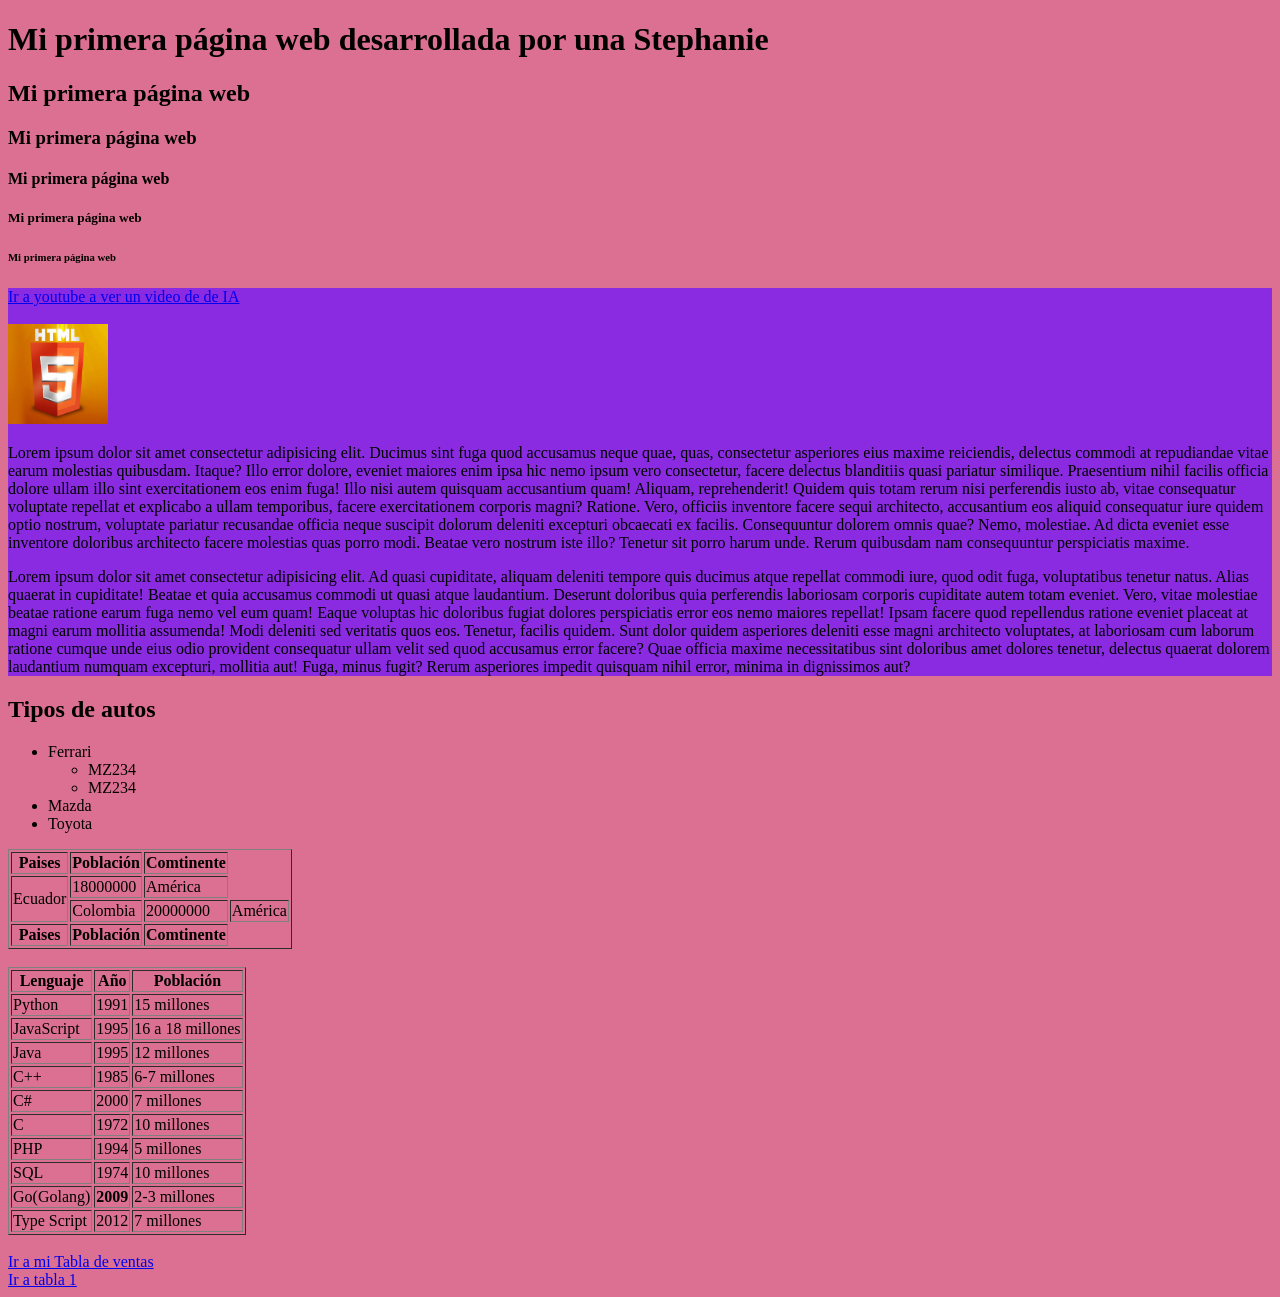
<file: index.html>
<!DOCTYPE html>
<html>
    <head>
<meta charset="UTF-8">
<meta name="viewport" content="width=device-width initial-scale=1.0">        
<title>Hola www</title>
    </head>
    <body style="background:palevioletred; font-size: 16px;">
<!--Aquí va el título de la página web-->
<!--Etiquetas h-->
<h1>Mi primera página web desarrollada por una Stephanie</h1>
<h2>Mi primera página web</h2>
<h3>Mi primera página web</h3>
<h4>Mi primera página web</h4>
<h5>Mi primera página web</h5>
<h6>Mi primera página web</h6>

<!--Contenedores
Son espacios movibles donde se crea contenido html 
section, div, article-->
<section style="background-color: blueviolet;">
    <!--Un enlace a youtube
    Utilizamos la etiqueta a-ancle
    Rutas absolutas: Es cuando queremos enlazarnos a recursos externos a mi proyecto
    Rutas relativas: Es cuando quiero enlazarme a recursos dentro de mi proyecto-->
    <a href="https://www.youtube.com/watch?v=mwHiaTrQOiI" target="_blank">Ir a youtube a ver un video de de IA</a>
    <br><!--Salto de espacio-->
    <!--Etiqueta para salto de linea-->
    <br>
    <!--Enlace a una imagen mediante una ruta relativa-->  
    <img src="img/html5.jpg" alt="Logo de html5" width="100px" height="100x">
    <br>
    <p>Lorem ipsum dolor sit amet consectetur adipisicing elit. Ducimus sint fuga quod accusamus neque quae, quas, consectetur asperiores eius maxime reiciendis, delectus commodi at repudiandae vitae earum molestias quibusdam. Itaque?
    Illo error dolore, eveniet maiores enim ipsa hic nemo ipsum vero consectetur, facere delectus blanditiis quasi pariatur similique. Praesentium nihil facilis officia dolore ullam illo sint exercitationem eos enim fuga!
    Illo nisi autem quisquam accusantium quam! Aliquam, reprehenderit! Quidem quis totam rerum nisi perferendis iusto ab, vitae consequatur voluptate repellat et explicabo a ullam temporibus, facere exercitationem corporis magni? Ratione.
    Vero, officiis inventore facere sequi architecto, accusantium eos aliquid consequatur iure quidem optio nostrum, voluptate pariatur recusandae officia neque suscipit dolorum deleniti excepturi obcaecati ex facilis. Consequuntur dolorem omnis quae?
    Nemo, molestiae. Ad dicta eveniet esse inventore doloribus architecto facere molestias quas porro modi. Beatae vero nostrum iste illo? Tenetur sit porro harum unde. Rerum quibusdam nam consequuntur perspiciatis maxime.</p>
    <p>Lorem ipsum dolor sit amet consectetur adipisicing elit. Ad quasi cupiditate, aliquam deleniti tempore quis ducimus atque repellat commodi iure, quod odit fuga, voluptatibus tenetur natus. Alias quaerat in cupiditate!
    Beatae et quia accusamus commodi ut quasi atque laudantium. Deserunt doloribus quia perferendis laboriosam corporis cupiditate autem totam eveniet. Vero, vitae molestiae beatae ratione earum fuga nemo vel eum quam!
    Eaque voluptas hic doloribus fugiat dolores perspiciatis error eos nemo maiores repellat! Ipsam facere quod repellendus ratione eveniet placeat at magni earum mollitia assumenda! Modi deleniti sed veritatis quos eos.
    Tenetur, facilis quidem. Sunt dolor quidem asperiores deleniti esse magni architecto voluptates, at laboriosam cum laborum ratione cumque unde eius odio provident consequatur ullam velit sed quod accusamus error facere?
    Quae officia maxime necessitatibus sint doloribus amet dolores tenetur, delectus quaerat dolorem laudantium numquam excepturi, mollitia aut! Fuga, minus fugit? Rerum asperiores impedit quisquam nihil error, minima in dignissimos aut?</p>
</section><!--Fin de section-->
<!--Contenedor de listas-->
<div>
    <!--Dentro de html tenemos 2 tipos de listas
    Listas ordenadas: Tienen un gerarquico
    Listas desordenadas: No tienen numeración-->
    <h2>Tipos de autos</h2>
    <ul>
        <li>Ferrari
            <ul>
                <li>MZ234</li>
                <li>MZ234</li>
            </ul>
        </li>
        
        <li>Mazda</li>
        <li>Toyota</li>
    </ul>
</div>
<!--Creamos un atabla-->
<section>
    <div>
        <table border="1px">
            <thead>
                <th>Paises</th>
                <th>Población</th>
                <th>Comtinente</th>
            </thead>
            <tr>
                <td rowspan="2">Ecuador</td>
                <td>18000000</td>
                <td>América</td>
            </tr>
            <tr>
                <td>Colombia</td>
                <td>20000000</td>
                <td>América</td>
            </tr>
            <tfoot><!--Es una cabecera-->
                <th>Paises</th>
                <th>Población</th>
                <th>Comtinente</th>
            </tfoot>
        </table>
    </div>
</section>
<br>
<section>
    <div>
        <table border="1px">
            <tr>
                <th>Lenguaje</th>
                <th>Año</th>
                <th>Población</th>
            </tr>
            <tr>
                <td>Python</td>
                <td>1991</td>
                <td>15 millones</td>
            </tr>
            <tr>
                <td>JavaScript</td>
                <td>1995</td>
                <td>16 a 18 millones</td>
            </tr>
            <tr>
                <td>Java</td>
                <td>1995</td>
                <td>12 millones</td>
            </tr>
            <tr>
                <td>C++</td>
                <td>1985</td>
                <td>6-7 millones</td>
            </tr>
            <tr>
                <td>C#</td>
                <td>2000</td>
                <td>7 millones</td>
            </tr>
            <tr>
                <td>C</td>
                <td>1972</td>
                <td>10 millones</td>
            </tr>
            <tr>
                <td>PHP</td>
                <td>1994</td>
                <td>5 millones</td>
            </tr>
            <tr>
                <td>SQL</td>
                <td>1974</td>
                <td>10 millones</td>
            </tr>
            <tr>
                <td>Go(Golang)</td>
                <th>2009</th>
                <td>2-3 millones</td>
            </tr>
            <tr>
                <td>Type Script</td>
                <td>2012</td>
                <td>7 millones</td>
            </tr>
        </table>
    </div>
</section>
<br>
</section>
<!--Enlace a la tabla de ventas-->
<div>
    <a href="vistas/formulario.html">Ir a mi Tabla de ventas</a>
    <br>
    <a href="vistas/tabla1.html"> Ir a tabla 1</a>
</div>
    </body>
</html>
</file>
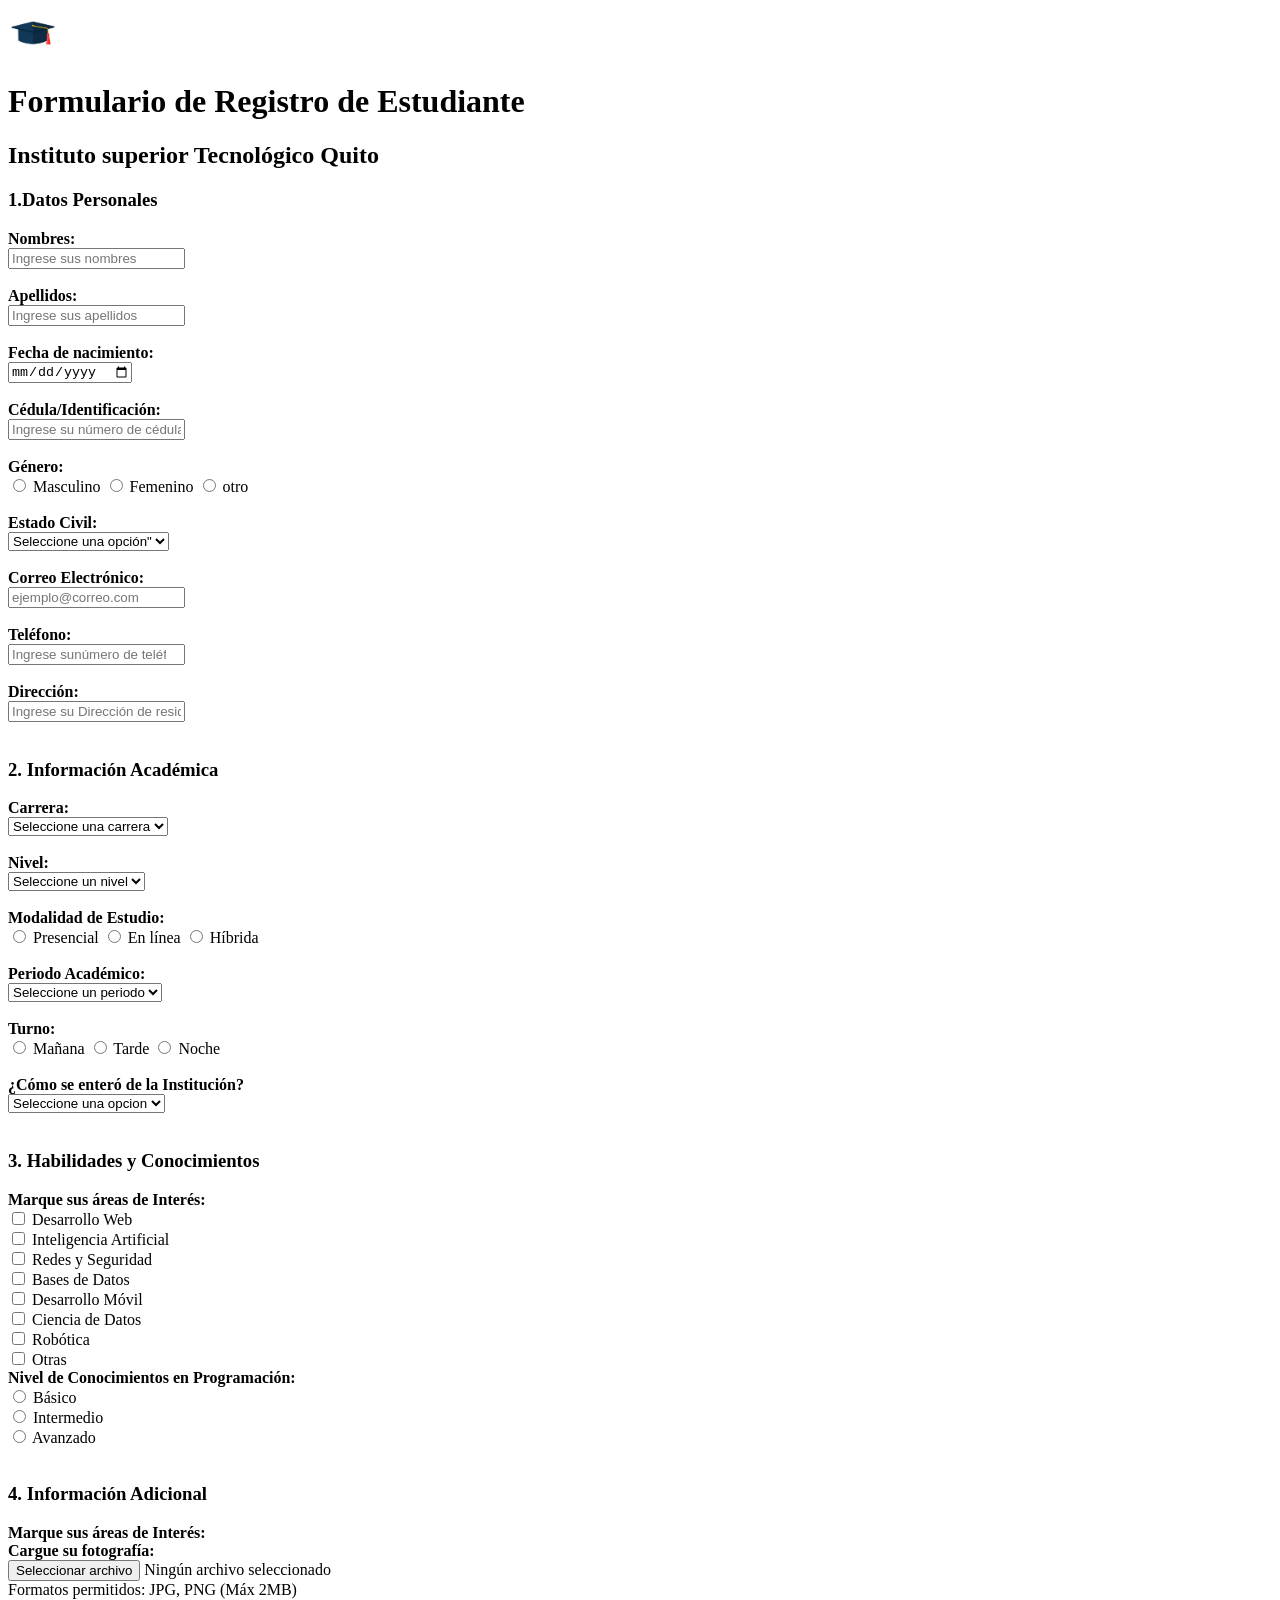
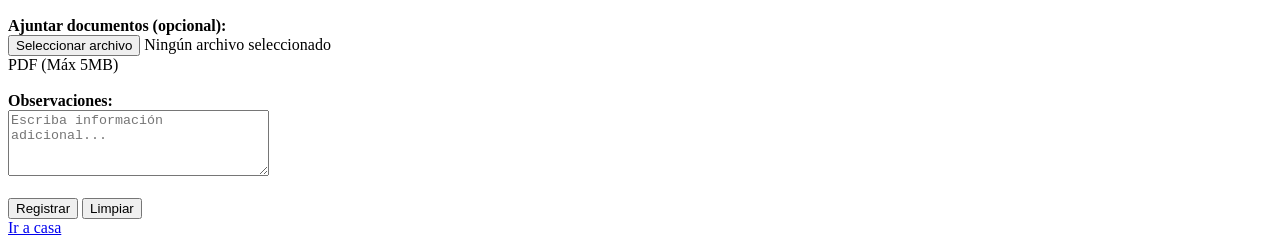
<file: vistas/formulario.html>
<!DOCTYPE html>
<html lang="en">
<head>
    <meta charset="UTF-8">
    <meta name="viewport" content="width=device-width, initial-scale=1.0">
    <title>Formulario</title>
</head>
<body>
    <!--Header: Es la cabecera del body-->
    <header>
        <img src="../img/birrete.jpg" alt="Birrete" width="50px" height="50px">
        <h1>Formulario de Registro de Estudiante</h1>
        <h2>Instituto superior Tecnológico Quito</h2>
    </header>
    <!--Formulario-->
    <div>
        <form action="../index.html" method="post">
            <header><h3>1.Datos Personales</h3></header>
            <div>
                <!--Label: Me permite ingresar a un texto fijo-->
                <label for="Nombre"><b>Nombres:</b></label>
                <br>
                <!--impud: Caja para ingresar texto-->
                <input type="text" id="Nombre" placeholder="Ingrese sus nombres">
            </div>
            <br>
            <div>
                <label for="Apellido"><b>Apellidos:</b></label>
                <br>
                <input type="text" id="Apellido" placeholder="Ingrese sus apellidos">
            </div>
            <br>
            <div>
                <label for="Fecha"><b>Fecha de nacimiento:</b></label>
                <br>
                <input type="date" id="Fecha" placeholder="dd/mm/aa">
            </div>
            <br>
            <div>
                <label for="Cédula"><b>Cédula/Identificación:</b></label>
                <br>
                <input type="text" id="Cédula" placeholder="Ingrese su número de cédula">
            </div>
            <br>
            <div>
                <label for="Género"><b>Género:</b></label>
                <br>
                <input type="radio" name="Genero" value="Masculino"> Masculino
                <input type="radio" name="Genero" value="Femenino"> Femenino
                <input type="radio" name="Genero" value="otro"> otro
            </div>
            <br>
            <div>
                <label for="Estado"><b>Estado Civil:</b></label>
                <br>
                <select nombre="Estado" id="Estado" required>
                <option value="" disabled selected> Seleccione una opción"</option>
                <option value="Soltera/o"> Soltera/o</option>
                </select>
            </div>
            <br> 
            <div>
                <label for="Correo"><b>Correo Electrónico:</b></label>
                <br>
                <input type="email" id="Correo" placeholder="ejemplo@correo.com">
            </div>
            <br> 
            <div>
                <label for="Teléno:"><b>Teléfono:</b></label>
                <br>
                <input type="number" id="Teléfono" placeholder="Ingrese sunúmero de teléfono">
            </div>
            <br> 
            <div>
                <label for="Dirección"><b>Dirección:</b></label>
                <br>
                <input type="text" id="Dirección"placeholder="Ingrese su Dirección de residencia">
            </div>
            <br>
        </form>
        <form>
            <header>
                <h3>2. Información Académica</h3>
            </header>
            <div>
                <label for="carrera"><b>Carrera:</b></label>
                <br>
                <select nombre="Carrera" id="Carrera" required>
                <option value="" disabled selected> Seleccione una carrera</option>
                <option value="Desarrollo de Software"> Desarrollo de Software</option>
                </select>
            </div>
            <br>
            <div>
                <label for="Nivel"><b>Nivel:</b></label>
                <br>
                <select nombre="Nivel" id="Nivel" required>
                <option value="" disabled selected> Seleccione un nivel</option>
                <option value="Primer Nivel"> Primer Nivel</option>
                </select>
            </div>
            <br>
            <div>
                <label for="Modalidad"><b>Modalidad de Estudio:</b></label>
                <br>
                <input type="radio" name="Modalidad" value="Presencial"> Presencial
                <input type="radio" name="Modalidad" value="En línea"> En línea
                <input type="radio" name="Modalidad" value="Híbrida"> Híbrida
            </div>
            <br>
            <div>
                <label for="Periodo"><b>Periodo Académico:</b></label>
                <br>
                <select nombre="Periodo" id="Periodo" required>
                <option value="" disabled selected> Seleccione un periodo</option>
                <option value="Sep.2026 - Feb.2027"> Sep.2026 - Feb.2027</option>
                </select>
            </div>
            <br>
            <div>
                <label for="Turno"><b>Turno:</b></label>
                <br>
                <input type="radio" name="Turno" value="Mañana"> Mañana
                <input type="radio" name="Turno" value="Tarde"> Tarde
                <input type="radio" name="Turno" value="Noche"> Noche
            </div>
            <br>
            <div>
                <label for="Institución"><b>¿Cómo se enteró de la Institución?</b></label>
                <br>
                <select nombre="Institución" id="Institución" required>
                <option value="" disabled selected> Seleccione una opcion</option>
                <option value="Redes Sociales"> Redes Sociales</option>
                </select>
            </div>
            <br>
        </form>
        <form>
            <header>
                <h3>3. Habilidades y Conocimientos</h3>
            </header>
                <div>
                    <label for="Interés"><b>Marque sus áreas de Interés:</b></label>
                    <br>
                    <input type="checkbox" name="Interés" > Desarrollo Web
                    <br>
                    <input type="checkbox" name="Interés" > Inteligencia Artificial
                    <br>
                    <input type="checkbox" name="Interés" > Redes y Seguridad
                    <br>
                    <input type="checkbox" name="Interés" > Bases de Datos
                    <br>
                    <input type="checkbox" name="Interés" > Desarrollo Móvil
                    <br>
                    <input type="checkbox" name="Interés" > Ciencia de Datos
                    <br>
                    <input type="checkbox" name="Interés" > Robótica
                    <br>
                    <input type="checkbox" name="Interés" > Otras
                    <br>
                    <label for="Nivel"><b>Nivel de Conocimientos en Programación:</b></label>
                    <br>
                    <input type="radio" name="Nivel" value="Básico"> Básico
                    <br>
                    <input type="radio" name="Nivel" value="Intermedio"> Intermedio
                    <br>
                    <input type="radio" name="Nivel" value="Avanzado"> Avanzado
                </div>
            <br>
        </form>
        <form>
            <header>
                <h3>4. Información Adicional</h3>
            </header>
                <div>
                    <label for="Interés"><b>Marque sus áreas de Interés:</b></label>
                    <br>
        </form>
            <!--Boton submit: me permite enviar la petición o información-->
            <div>
                <label for="Interés"><b>Cargue su fotografía:</b></label>
                <br>
                <input type="submit" value="Seleccionar archivo"> Ningún archivo seleccionado
                <br>
                Formatos permitidos: JPG, PNG (Máx 2MB)
            </div>
            <br>
            <div>
                <label for="Interés"><b>Ajuntar documentos (opcional):</b></label>
                <br>
                <input type="submit" value="Seleccionar archivo"> Ningún archivo seleccionado
                <br>
                PDF (Máx 5MB)
            </div>
            <br>
            <div>
                <label for="observaciones"><b>Observaciones:</b></label>
                <br>
                <textarea id="observaciones" name="observaciones" rows="4" cols="30" placeholder="Escriba información adicional..."></textarea>
                <br>
            </div>
            <br>
            <div>
                <input type="submit" value="Registrar">
                <input type="submit" value="Limpiar">
            </div>
            <div>
                <a href="../index.html"> Ir a casa</a>
            </div> 
        </form>
    </div>
    
</body>
</html>
</file>
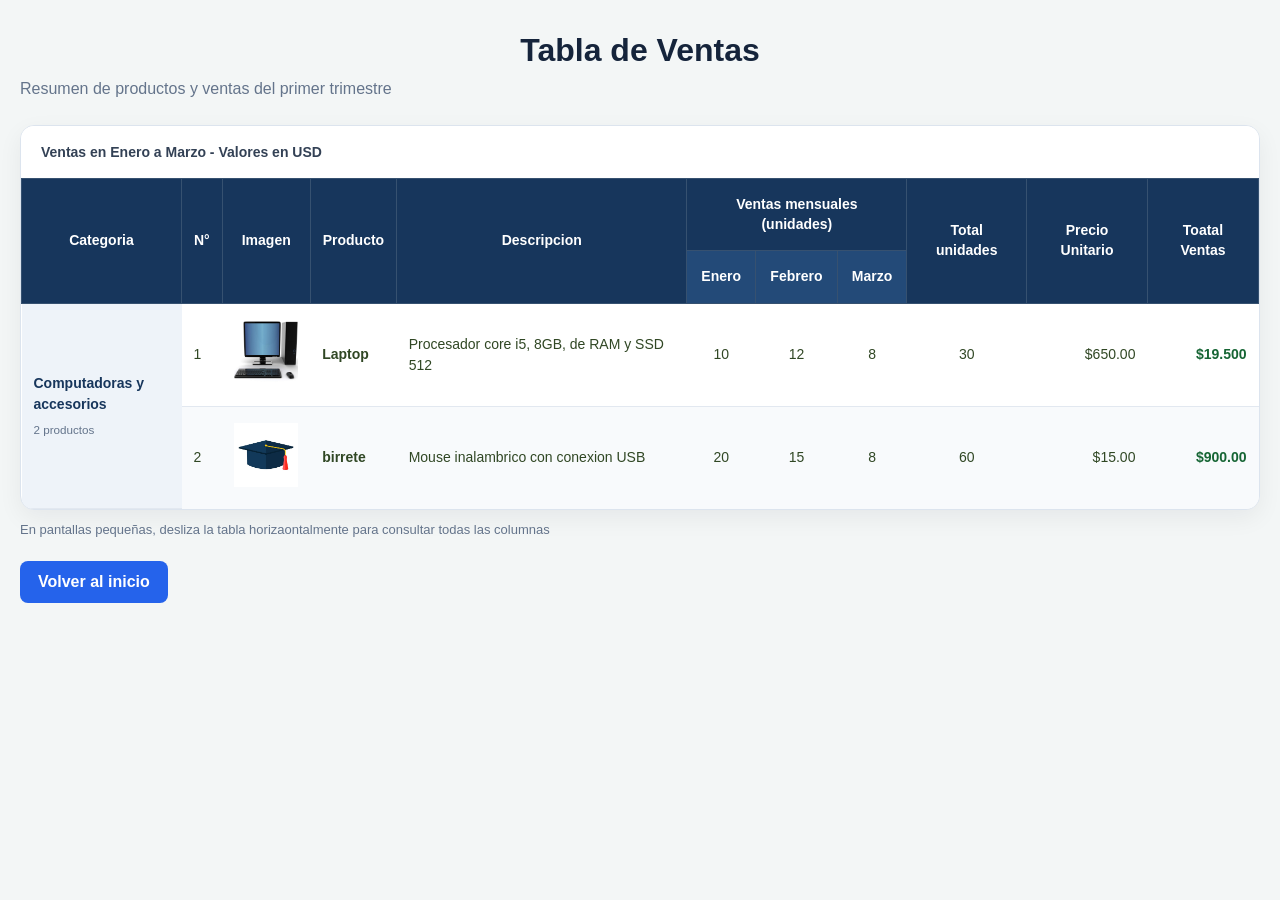
<file: vistas/tabla1.html>
<!DOCTYPE html>
<html lang="en">
<head>
    <meta charset="UTF-8">
    <meta name="viewport" content="width=device-width, initial-scale=1.0">
    <link rel="stylesheet" href="../estilos/estiloshtml.css">
    <title>Tabla de Ventas</title>
</head>
<body>
    <!--Contenedor main-->
    <main>
        <!--Cabecera de la página web-->
        <header>
            <h1>Tabla de Ventas</h1>
            <p>Resumen de productos y ventas del primer trimestre</p>
        </header>
        <!--Creamos la tabla-->
        <div class="tabla-contenedor" role="region" arial-label="Tabla de ventas con desplazamiento horizontal" tabindex="0">
            <table>
                <caption>Ventas en Enero a Marzo - Valores en USD</caption>
                <thead>
                    <tr>
                        <th rowspan="2" scope="col">Categoria</th>
                        <th rowspan="2" scope="col">N°</th>
                        <th rowspan="2" scope="col">Imagen</th>
                        <th rowspan="2" scope="col">Producto</th>
                        <th rowspan="2" scope="col">Descripcion</th>
                        <th colspan="3" scope="colgroup">Ventas mensuales (unidades)</th>
                        <th rowspan="2" scope="col">Total unidades</th>
                        <th rowspan="2" scope="col">Precio Unitario</th>
                        <th rowspan="2" scope="col">Toatal Ventas</th>
                    </tr>
                    <tr>
                        <th scope="col">Enero</th>
                        <th scope="col">Febrero</th>
                        <th scope="col">Marzo</th>
                    </tr>
                </thead><!--Fin Cbecera tabla-->
                <!--Inicio Cuerpo Tabla-->
                <tbody>
                    <tr>
                        <th rowspan="2" scope="rowgroup" class="categoria">Computadoras y accesorios<small>2 productos</small></th>
                        <td class="numer">1</td>
                        <td>
                            <img src="../img/computadora.jpg" class="imagen producto" alt="Laptop" width="64" height="64">
                        </td>
                        <th scope="row" class="producto">Laptop</th>
                        <td class="Descripcion">Procesador core i5, 8GB, de RAM y SSD 512</td>
                        <td class="numero">10</td>
                        <td class="numero">12</td>
                        <td class="numero">8</td>
                        <td class="numero">30</td>
                        <td class="dinero">$650.00</td>
                        <td class="dinero total-ventas">$19.500</td>
                    </tr>
                    <tr>
                        <td class="numer">2</td>
                        <td>
                            <img src="../img/birrete.jpg" class="imagen producto" alt="birrete" width="64" height="64">
                        </td>
                        <th scope="row" class="producto">birrete</th>
                        <td class="Descripcion">Mouse inalambrico con conexion USB</td>
                        <td class="numero">20</td>
                        <td class="numero">15</td>
                        <td class="numero">8</td>
                        <td class="numero">60</td>
                        <td class="dinero">$15.00</td>
                        <td class="dinero total-ventas">$900.00</td>
                    </tr>
                </tbody>
            </table>
        </div><!--Fin Contenedor Tabla-->
        <!--Parrafo para indicarle que es adaptable-->
        <p class="nota">
            En pantallas pequeñas, desliza la tabla horizaontalmente para consultar todas las columnas
        </p>
        <!--Botón Inicio-->
        <a class="enlace-home" href="../index.html">Volver al inicio</a>
    </main>
    
</body>
</html>
</file>
<file: estilos/estiloshtml.css>
/*----------------------------
       selector global
------------------------------*/
*{
    box-sizing: border-box;
}

body {
    margin: 0;
    padding: 32px 20px;
    font-family: Arial, Helvetica, sans-serif;
    color: #F54927;
    background:white;
} 

/*Aplicamos estilos al contenedor main*/
main{
    max-width: 1400px;
    margin: 20 auto;
}

/*Estilos para el header*/
header {
    margin-bottom: 24px;
}

/*Estilos h1*/
h1{
    margin: 0 0 8px;
    font-size: clamp(24px, 4vm, 34px);
    color: black;
    text-align: center;
}

header {
    margin: 0;
    color: #d327f5;
    line-height: 1,8;
}

/*Permite consultar todas las columnas en pantallas pequeñas*/
.tabla-contenedor {
    overflow-x: auto;
    background: rgb(119, 102, 102);
    border: 1px solid plum;
    border-radius: 14px;
    box-shadow: 0 8px 24px rgb(15 23 42 / 6%);
}

/*Selector tipo clase*/
.container{
     color: blue;

}

/*Existe cuatro tipos de selectores
globales: que se aplica a todo el documento
etiqueta: se aplica a la etiqueta correspondiente
clase: se aplica al componente indicado que se invoca
mediante su nombre, se utiliza las veces necesarias y el
simbolo que se utiliza es el .
id: Se aplica al componente indicado que se invoca
mediante su nombre, se utiliza una sola vez y su
simbolo es #
*/

/*---------------------
  selector global
-----------------------*/
* {
    box-sizing: border-box;
}

body {
    margin: 0;
    padding: 32px 20px;
    font-family: Arial, Helvetica, sans-serif;
    color: #304724;
    background: #f3f6f6;
}

/*Aplicamos estilos al contenedor main*/
main {
    max-width: 1400px;
    margin: 0 auto;
}

/*Estilos para le header*/
header {
    margin-bottom: 24px;
}

/*Estilos h1*/
h1 {
    margin: 0 0 8px;
    font-size: clamp(24px, 4vm, 34px);
    color: #15243b;
}

header p {
    margin: 0;
    color: #64748b;
    line-height: 1.5;
}

/*Permite consultar todas las columnas en pantallas pequeñas*/
.tabla-contenedor {
    overflow-x: auto;
    background: #ffffff;
    border: 1px solid #dce4ee;
    border-radius: 14px;
    box-shadow: 0 8px 24px rgb(15 23 42 / 6%);
}

/*invocamos un pseudoclase*/
.tabla-contenedor:focus-visible {
    outline: 3px solid #2563eb;
    outline-offset: 4px;
}

/*Creamos estilos a la etiqueta table*/
table {
    width: 100%;
    min-width: 1100px;
    border-collapse: collapse;
    font-size: 14px;
}

caption {
    padding: 18px 20px;
    text-align: left;
    font-weight: 700;
    color: #334155;
    background: #ffffff;
}

/*Estilos a la cabecera de la tabla*/
thead th {
    padding: 16px 12px;
    color: #ffffff;
    background: #17365c;
    border: 1px solid #365170;
    text-align: center;
    line-height: 1.4;
}

thead tr:nth-child(2) th {
    background: #234a78;
}

tbody td,
tbody th {
    padding: 16px 12px;
    border-bottom: 1px solid #e2e8f0;
    text-align: left;
    vertical-align: middle;
    line-height: 1.5;
}

tbody tr:nth-child(even) {
    background: #f8fafc;
}

tbody tr:hover {
    background: #edf5ff;
}

tbody tr:last-child td,
tbody tr:last-child th {
    border-bottom: none;
}

.categoria {
    width: 160px;
    background: #eef3f9;
    color: #17365c;
    font-weight: 700;
}

.categoria small {
    display: block;
    margin-top: 6px;
    color: #64748b;
    font-weight: 400;
}

.producto {
    font-weight: 700;
}

.descripcion {
    min-width: 190px;
    max-width: 260px;
    color: #64748b;
}

.numero {
    text-align: center;
    font-variant-numeric: tabular-nums;
}

.dinero {
    text-align: right;
    white-space: nowrap;
    font-variant-numeric: tabular-nums;
}

.total-ventas {
    color: #166534;
    font-weight: 700;
}

.imagen-producto {
    display: block;
    width: 64px;
    height: 64px;
    margin: 0 auto;
    padding: 4px;
    object-fit: contain;
    background: #ffffff;
    border: 1px solid #e2e8f0;
    border-radius: 10px;
}

/*Selector tipo clase*/
.container {
    color: blue;
    text-align: right;
}

.nota {
    margin: 12px 0 24px;
    font-size: 13px;
    color: #64748b;
}

.enlace-home {
    display: inline-block;
    padding: 12px 18px;
    color: #ffffff;
    background: #2563eb;
    border-radius: 8px;
    text-decoration: none;
    font-weight: 700;
}

.enlace-home:hover {
    background: #1d4ed8;
}

.enlace-home:focus-visible {
    outline: 3px solid #17365c;
    outline-offset: 3px;
}

@media (max-width: 600px) {
    body {
        padding: 24px 12px;
    }

    thead th,
    tbody td,
    tbody th {
        padding: 12px 10px;
    }
}
</file>
